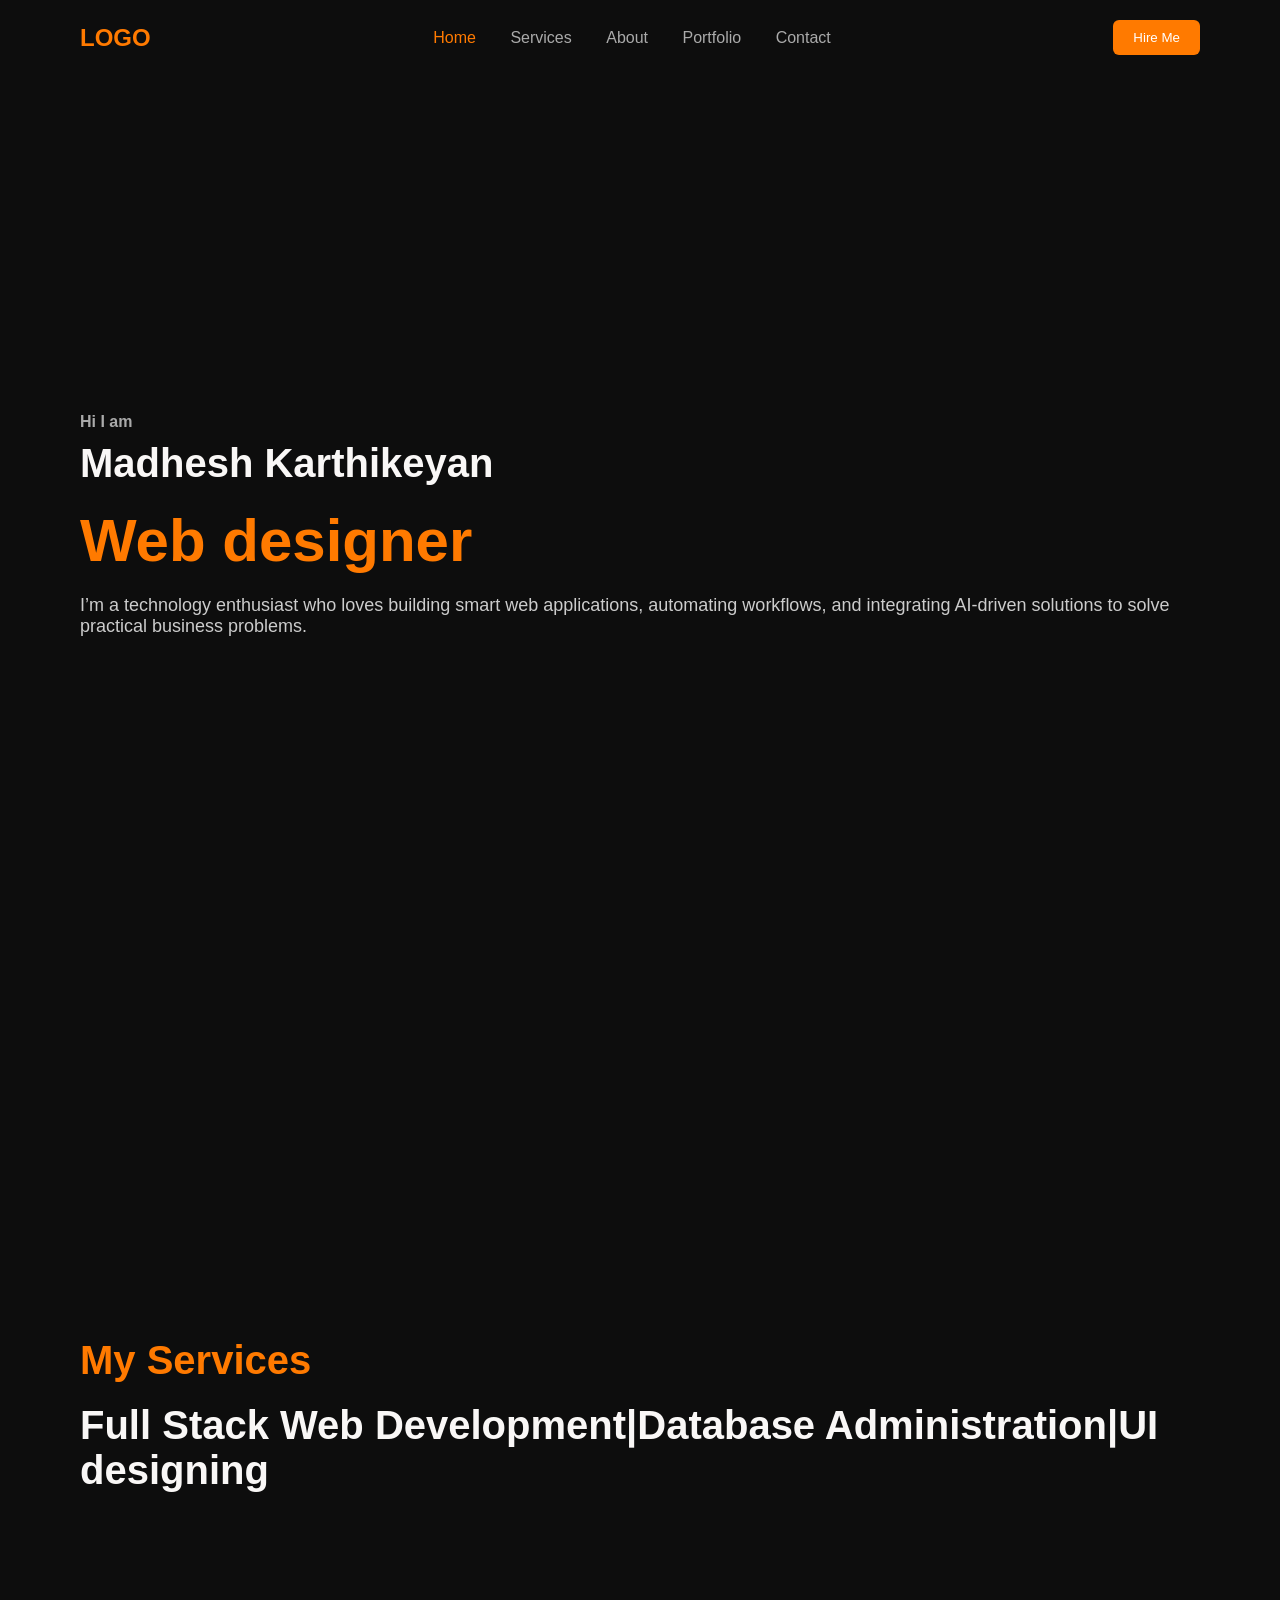
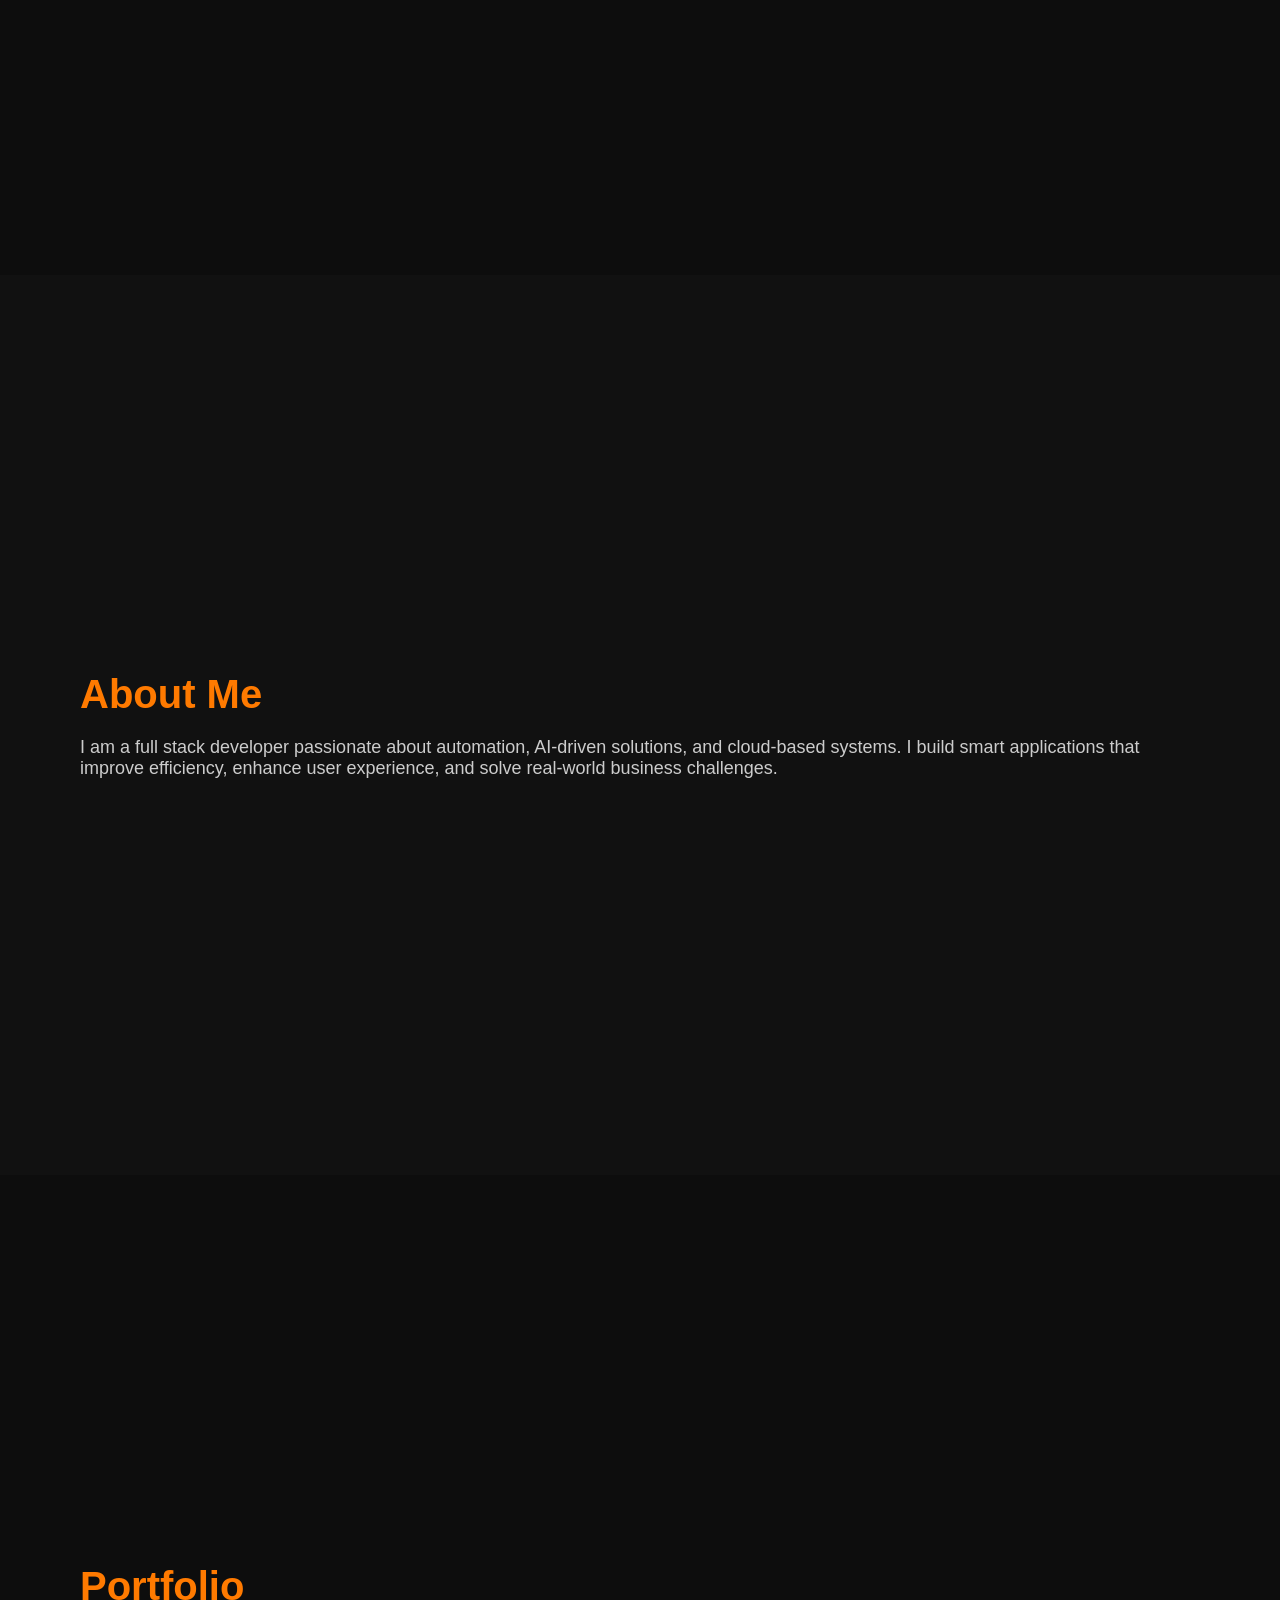
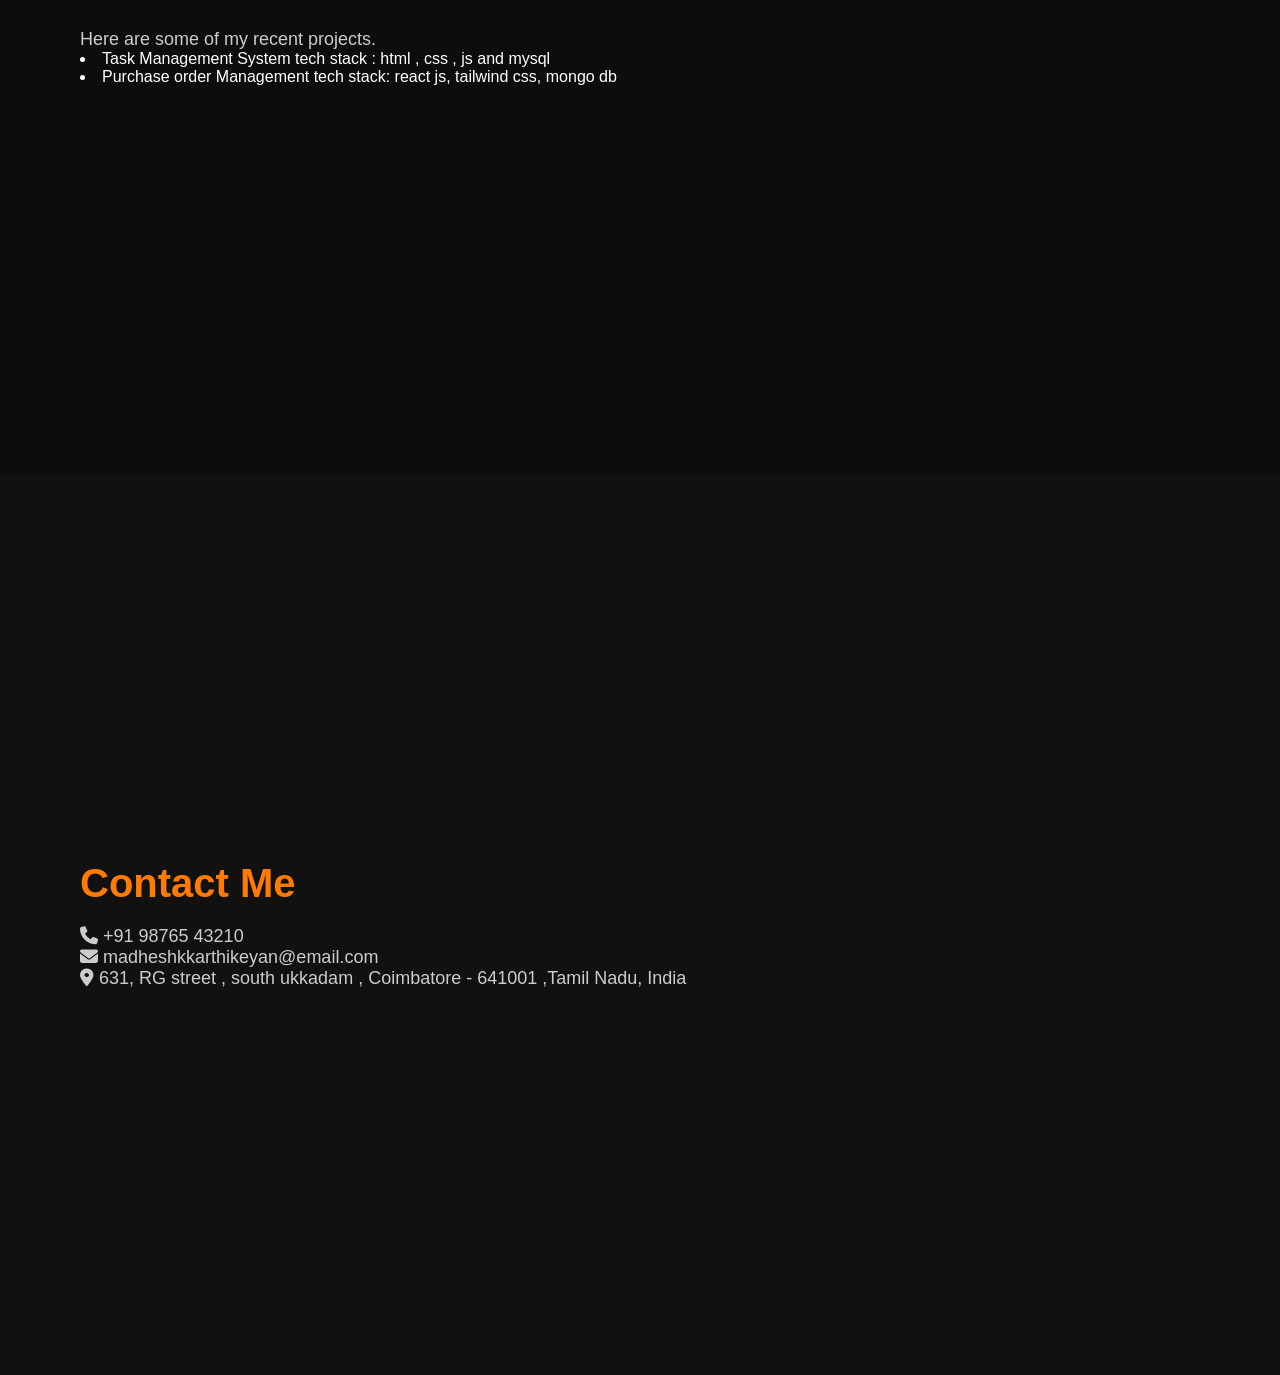
<file: Resume/portfolio/index.html>
<!DOCTYPE html>
<html lang="en">
<head>
    <meta charset="UTF-8">
    <title>Portfolio</title>
    <link rel="stylesheet" href="style.css">
    <link href="https://cdnjs.cloudflare.com/ajax/libs/font-awesome/6.5.0/css/all.min.css" rel="stylesheet">
</head>
<body>

<header>
    <div class="logo">LOGO</div>

    <nav>
        <a href="#home" class="active">Home</a>
        <a href="#services">Services</a>
        <a href="#about">About</a>
        <a href="#portfolio">Portfolio</a>
        <a href="#contact">Contact</a>
    </nav>

    <button class="hire-btn">Hire Me</button>
</header>

<!-- HOME -->
<section id="home" class="section hero">
    <div class="content">
        <h4>Hi I am</h4>
        <h3>Madhesh Karthikeyan</h3>
        <h1>Web designer</h1>
        <p>I’m a technology enthusiast who loves building smart web applications, automating workflows, and integrating AI-driven solutions to solve practical business problems.</p>
    </div>
</section>

<!-- SERVICES -->
<section id="services" class="section">
    <h2>My Services</h2>
    <h3>Full Stack Web Development|Database Administration|UI designing </h3>
</section>

<!-- ABOUT -->
<section id="about" class="section dark">
    <h2>About Me</h2>
    <p>I am a full stack developer passionate about automation, AI-driven solutions, and cloud-based systems. I build smart applications that improve efficiency, enhance user experience, and solve real-world business challenges.</p>
</section>

<!-- PORTFOLIO -->
<section id="portfolio" class="section">
    <h2>Portfolio</h2>
    <p>Here are some of my recent projects.</p>
    <li>Task Management System 
        tech stack : html , css , js and mysql
    </li>
    <li>Purchase order Management
        tech stack: react js, tailwind css, mongo db
    </li>
</section>

<!-- CONTACT -->
<section id="contact" class="section dark">
    <h2>Contact Me</h2>

    <div class="contact-info">
        <p>
            <i class="fas fa-phone"></i>
            +91 98765 43210
        </p>

        <p>
            <i class="fas fa-envelope"></i>
            madheshkkarthikeyan@email.com
        </p>

        <p>
            <i class="fas fa-location-dot"></i>
            631, RG street , south ukkadam , Coimbatore - 641001 ,Tamil Nadu, India
        </p>
    </div>
</section>


</body>
</html>
</file>
<file: Resume/portfolio/style.css>
html {
    scroll-behavior: smooth;
}



*{
    margin:0;
    padding:0;
    box-sizing:border-box;
    font-family: 'Segoe UI', sans-serif;
}

body{
    background:#0d0d0d;
    color:white;
}

/* HEADER */
header{
    display:flex;
    justify-content:space-between;
    align-items:center;
    padding:20px 80px;
}

.logo{
    color:#ff7a00;
    font-size:24px;
    font-weight:bold;
}

nav a{
    color:#aaa;
    text-decoration:none;
    margin:0 15px;
    transition:0.3s;
}

nav a:hover,
nav .active{
    color:#ff7a00;
}

.hire-btn{
    background:#ff7a00;
    border:none;
    padding:10px 20px;
    color:white;
    border-radius:6px;
    cursor:pointer;
}

/* HERO */
.hero{
    display:flex;
    justify-content:space-between;
    align-items:center;
    padding:50px 80px;
}

.content h4{
    color:#aaa;
    margin-bottom:10px;
}

.content h3{
    font-size:24px;
    margin-bottom:10px;
}

.content h1{
    font-size:60px;
    color:#ff7a00;
    margin-bottom:20px;
}

.social i{
    font-size:18px;
    margin-right:15px;
    padding:10px;
    border:1px solid #333;
    border-radius:50%;
    cursor:pointer;
    transition:0.3s;
}

.social i:hover{
    background:#ff7a00;
    border:none;
}

.buttons{
    margin-top:20px;
}

.primary{
    background:#ff7a00;
    border:none;
    padding:10px 25px;
    margin-right:15px;
    color:white;
    border-radius:6px;
    cursor:pointer;
}

.secondary{
    background:transparent;
    border:1px solid #555;
    padding:10px 25px;
    color:white;
    border-radius:6px;
    cursor:pointer;
}

.stats{
    margin-top:40px;
    display:flex;
    gap:40px;
    background:#1a1a1a;
    padding:20px 30px;
    border-radius:10px;
}

.stats h2{
    color:#ff7a00;
}

.image img{
    width:400px;
    border-radius:50%;
    filter:grayscale(100%);
}

/* RESPONSIVE */
@media(max-width:1000px){
    .hero{
        flex-direction:column;
        text-align:center;
    }

    .image img{
        margin-top:40px;
        width:300px;
    }

    .stats{
        justify-content:center;
    }
}
.section{
    min-height:100vh;
    padding:120px 80px;
    display:flex;
    flex-direction:column;
    justify-content:center;
}

.section h2{
    font-size:40px;
    margin-bottom:20px;
    color:#ff7a00;
}

.section p{
    font-size:18px;
    color:#ccc;
}

.dark{
    background:#111;
}

.hero{
    background:#0d0d0d;
}
.section h3{
    font-size:40px;
    margin-bottom:20px;
    color:#f9f7f6;
}
</file>
